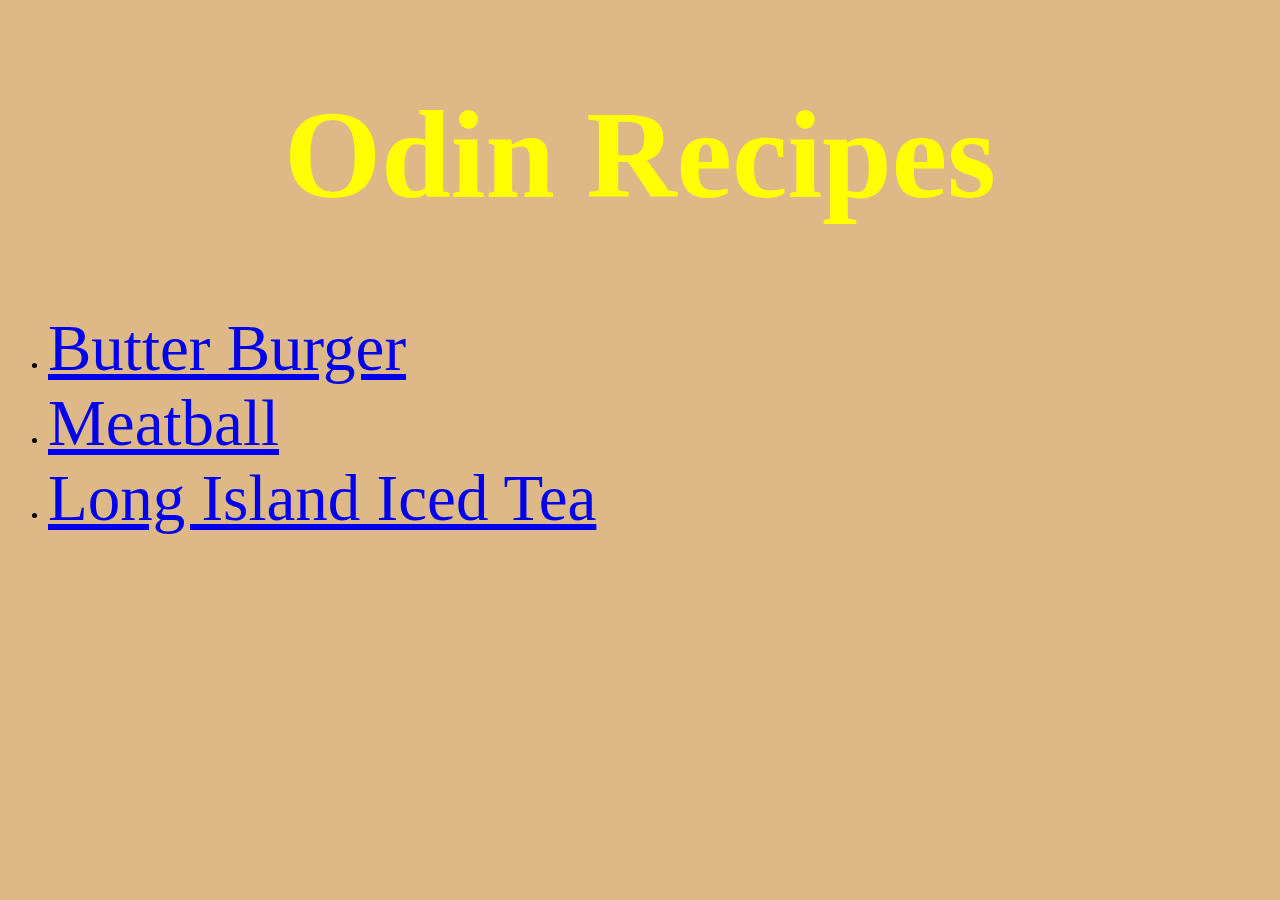
<file: index.html>
<!DOCTYPE html>
<html lang="en">
  <head>
    <meta charset="UTF-8" />
    <meta http-equiv="X-UA-Compatible" content="IE=edge" />
    <meta name="viewport" content="width=device-width, initial-scale=1.0" />
    <title>Recipe Project</title>
    <link rel="stylesheet" href="style.css">
  </head>
  <body>
    <h1>Odin Recipes</h1>
    <ul>
      <li>
        <a id="link1" href="recipes/butter-burger.html">Butter Burger</a>
      </li>
      <li>
        <a id="link2" href="recipes/meatball.html">Meatball</a>
      </li>
      <li>
        <a id="link3" href="recipes/long-island-iced-tea.html">Long Island Iced Tea</a>
      </li>
    </ul>
  </body>
</html>
</file>
<file: style.css>
h1 {
    color: yellow;
    font-size: 125px;
    text-align: center;
}

#link1 {
    font-size: 65px;
}

#link2 {
    font-size: 65px;
}

#link3 {
    font-size: 65px;
}

html {
    background-color: burlywood;
}
</file>
